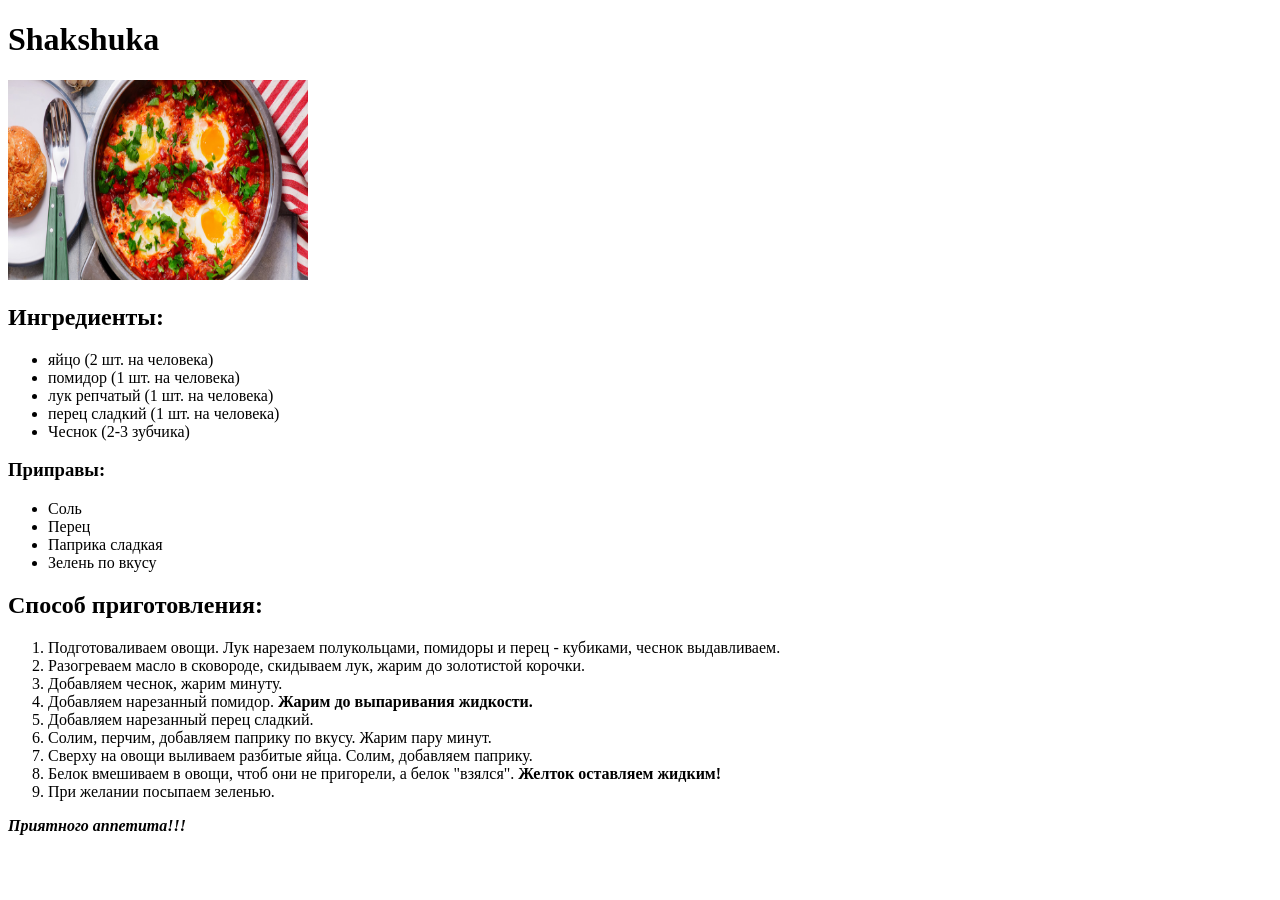
<file: HW_01/index.html>
<!--Домашняя работа 3
1. Сделайте html версию вашей первой домашки
на маркдауне про рецепт яичницы
2. Создайте свой новый репозиторий на гитхабе
3. Сделайте коммит вашего проекта
4. Свяжите ваш локальный гит с репозиторием
на ГитХабе
5. Сделайте пуш вашего коммита на гитхаб
6.Поделитесь с Матвеем и Ильей ссылкой на ваш
репозиторий на гитхабе с ваше домашкой
-->
<!DOCTYPE html>
<html lang="en">
<head>
    <meta charset="utf-8">
    <meta name="viewport" content="width=device-width, initial-scale=1.0"/>
    <title>Shakshuka</title>
</head>
<body>
<h1>Shakshuka</h1>
<img src="images/shakshuka.jpg" alt="shakshuka" width="300" height="200">

<h2>Ингредиенты:</h2>
<ul>
    <li>яйцо (2 шт. на человека)</li>
    <li>помидор (1 шт. на человека)</li>
    <li>лук репчатый (1 шт. на человека)</li>
    <li>перец сладкий (1 шт. на человека)</li>
    <li>Чеснок (2-3 зубчика)</li>
</ul>
<h3>Приправы:</h3>
<ul>
    <li>Соль</li>
    <li>Перец</li>
    <li>Паприка сладкая</li>
    <li>Зелень по вкусу</li>
</ul>
<h2>Способ приготовления:</h2>
<ol>
    <li>Подготоваливаем овощи. Лук нарезаем полукольцами, помидоры и перец - кубиками, чеснок выдавливаем.</li>
    <li>Разогреваем масло в сковороде, скидываем лук, жарим до золотистой корочки.</li>
    <li>Добавляем чеснок, жарим минуту.</li>
    <li>Добавляем нарезанный помидор.<b> Жарим до выпаривания жидкости.</b></li>
    <li>Добавляем нарезанный перец сладкий.</li>
    <li>Солим, перчим, добавляем паприку по вкусу. Жарим пару минут.</li>
    <li>Сверху на овощи выливаем разбитые яйца. Солим, добавляем паприку.</li>
    <li>Белок вмешиваем в овощи, чтоб они не пригорели, а белок "взялся".<b> Желток оставляем жидким!</b></li>
    <li>При желании посыпаем зеленью.</li>
</ol>
<b><i>Приятного аппетита!!!</i></b>

</body></html>
</file>
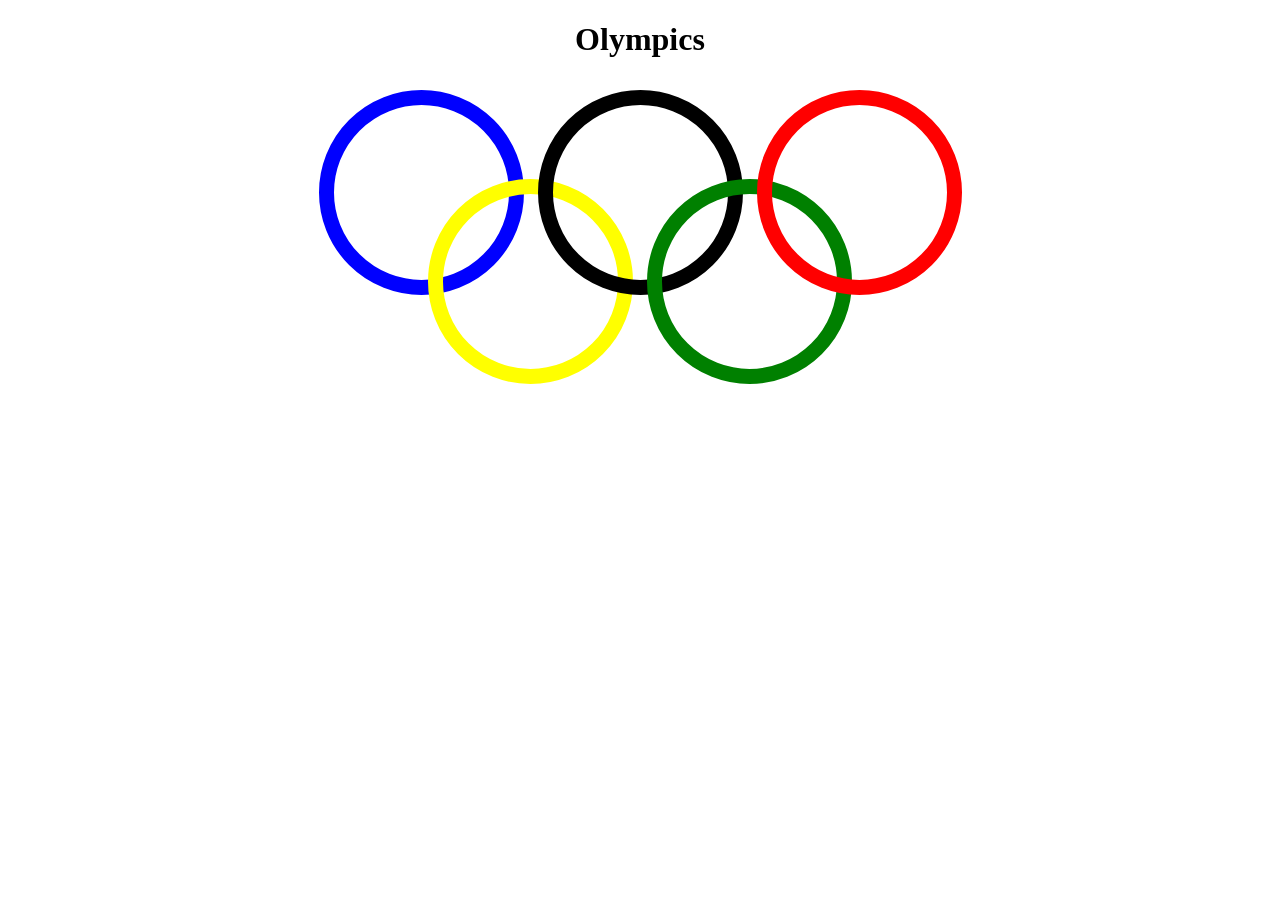
<file: HW_04/src/index.html>
<!--HW_04_TEXT-->
<!--Нарисуйте пять разноцветных  олимпийских-->
<!--колец: три в один ряд , два внизу, без наложения-->
<!--HW_06_TEXT-->
<!--1. Нарисуйте перекрывающиеся олимпийские кольца, как на флаге.-->
<!DOCTYPE html>
<html lang="en">
<head>
    <meta charset="UTF-8">
    <meta name="viewport" content="width=device-width, initial-scale=1.0">
    <link rel="stylesheet" href="../css/style.css">
    <title>Olympic rings</title>
</head>
<body>
<h1>Olympics</h1>
<div class="row">
<div class="circle c1"></div>
<div class="circle c2"></div>
<div class="circle c3"></div>
</div>
<div class="row">
<div class="circle c4"></div>
<div class="circle c5"></div>
</div>




</body>
</html>
</file>
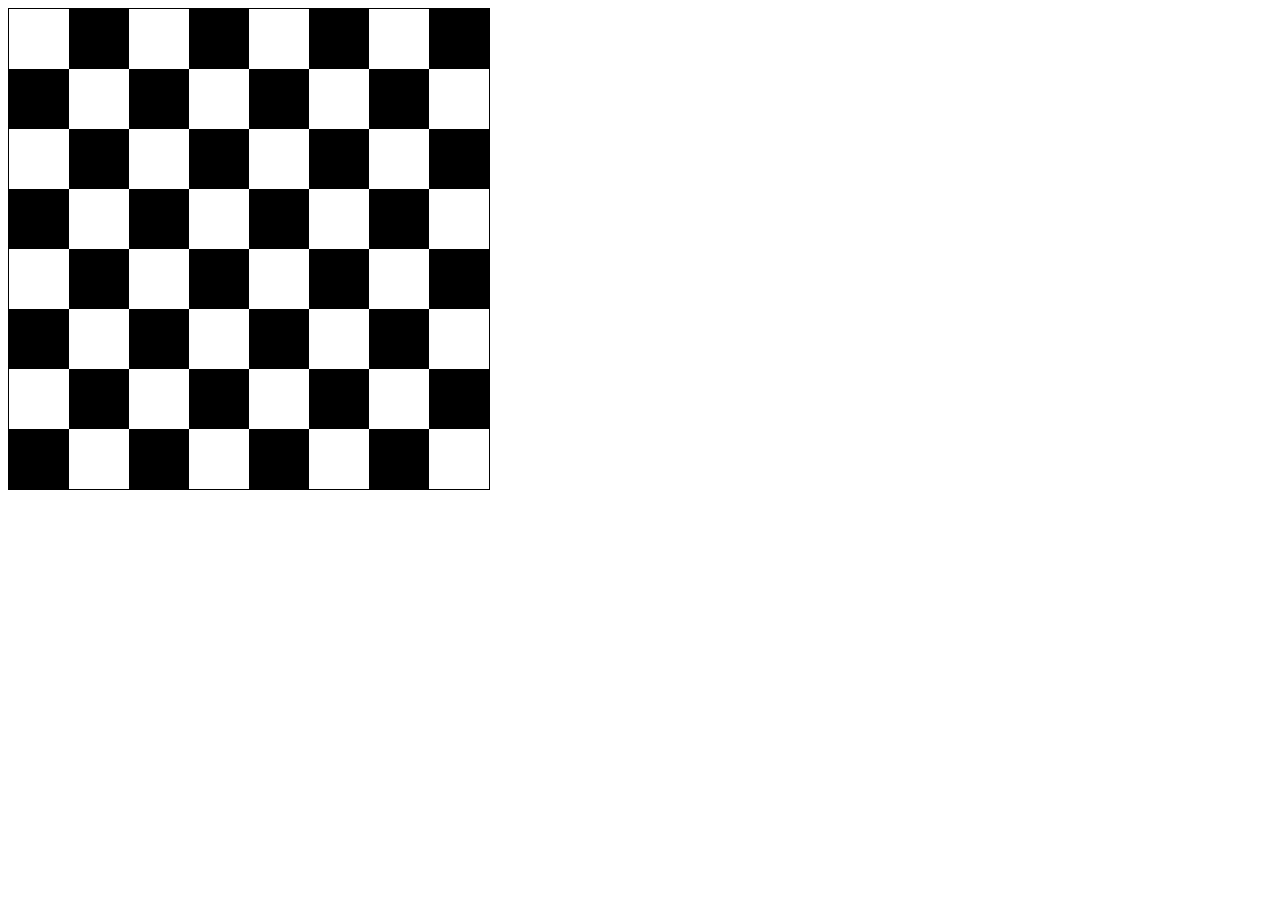
<file: HW_04/src/chessboard.html>
<!--Сделайте шахматную доску без цифр и букв-->
<!DOCTYPE html>
<html lang="en">
<head>
    <meta charset="UTF-8">
    <meta name="viewport" content="width=device-width, initial-scale=1.0">
    <link rel="stylesheet" href="../css/chessboard.css">
    <title>Chessboard</title>
</head>
<body>
<div class="chessboard"></div>
<!--<div class="header">-->
<!--    <h1>Chessboard</h1>-->
<!--</div>-->
<!--<table>-->
<!--    <tr>-->
<!--        <td></td>-->
<!--        <td></td>-->
<!--        <td></td>-->
<!--        <td></td>-->
<!--        <td></td>-->
<!--        <td></td>-->
<!--        <td></td>-->
<!--        <td></td>-->
<!--    </tr>-->
<!--    <tr>-->
<!--        <td></td>-->
<!--        <td></td>-->
<!--        <td></td>-->
<!--        <td></td>-->
<!--        <td></td>-->
<!--        <td></td>-->
<!--        <td></td>-->
<!--        <td></td>-->
<!--    </tr>-->
<!--    <tr>-->
<!--        <td></td>-->
<!--        <td></td>-->
<!--        <td></td>-->
<!--        <td></td>-->
<!--        <td></td>-->
<!--        <td></td>-->
<!--        <td></td>-->
<!--        <td></td>-->
<!--    </tr>-->
<!--    <tr>-->
<!--        <td></td>-->
<!--        <td></td>-->
<!--        <td></td>-->
<!--        <td></td>-->
<!--        <td></td>-->
<!--        <td></td>-->
<!--        <td></td>-->
<!--        <td></td>-->
<!--    </tr>-->
<!--    <tr>-->
<!--        <td></td>-->
<!--        <td></td>-->
<!--        <td></td>-->
<!--        <td></td>-->
<!--        <td></td>-->
<!--        <td></td>-->
<!--        <td></td>-->
<!--        <td></td>-->
<!--    </tr>-->
<!--    <tr>-->
<!--        <td></td>-->
<!--        <td></td>-->
<!--        <td></td>-->
<!--        <td></td>-->
<!--        <td></td>-->
<!--        <td></td>-->
<!--        <td></td>-->
<!--        <td></td>-->
<!--    </tr>-->
<!--    <tr>-->
<!--        <td></td>-->
<!--        <td></td>-->
<!--        <td></td>-->
<!--        <td></td>-->
<!--        <td></td>-->
<!--        <td></td>-->
<!--        <td></td>-->
<!--        <td></td>-->
<!--    </tr>-->
<!--    <tr>-->
<!--        <td></td>-->
<!--        <td></td>-->
<!--        <td></td>-->
<!--        <td></td>-->
<!--        <td></td>-->
<!--        <td></td>-->
<!--        <td></td>-->
<!--        <td></td>-->
<!--    </tr>-->
<!--</table>-->
<!--<div class="main">-->
<!--    <table>-->
<!--        <tr class="white">-->
<!--            <td class="cub_1"></td>-->
<!--            <td class="cub_2"></td>-->
<!--            <td class="cub_3"></td>-->
<!--            <td class="cub_4"></td>-->
<!--            <td class="cub_5"></td>-->
<!--            <td class="cub_6"></td>-->
<!--            <td class="cub_7"></td>-->
<!--            <td class="cub_8"></td>-->
<!--        </tr>-->
<!--        <tr class="black">-->
<!--            <td class="c_1"></td>-->
<!--            <td class="c_2"></td>-->
<!--            <td class="c_3"></td>-->
<!--            <td class="c_4"></td>-->
<!--            <td class="c_5"></td>-->
<!--            <td class="c_6"></td>-->
<!--            <td class="c_7"></td>-->
<!--            <td class="c_8"></td>-->
<!--        </tr>-->
<!--        <tr class="white">-->
<!--            <td class="cub_1"></td>-->
<!--            <td class="cub_2"></td>-->
<!--            <td class="cub_3"></td>-->
<!--            <td class="cub_4"></td>-->
<!--            <td class="cub_5"></td>-->
<!--            <td class="cub_6"></td>-->
<!--            <td class="cub_7"></td>-->
<!--            <td class="cub_8"></td>-->
<!--        </tr>-->
<!--        <tr class="black">-->
<!--            <td class="c_1"></td>-->
<!--            <td class="c_2"></td>-->
<!--            <td class="c_3"></td>-->
<!--            <td class="c_4"></td>-->
<!--            <td class="c_5"></td>-->
<!--            <td class="c_6"></td>-->
<!--            <td class="c_7"></td>-->
<!--            <td class="c_8"></td>-->
<!--        </tr>-->
<!--        <tr class="white">-->
<!--            <td class="cub_1"></td>-->
<!--            <td class="cub_2"></td>-->
<!--            <td class="cub_3"></td>-->
<!--            <td class="cub_4"></td>-->
<!--            <td class="cub_5"></td>-->
<!--            <td class="cub_6"></td>-->
<!--            <td class="cub_7"></td>-->
<!--            <td class="cub_8"></td>-->
<!--        </tr>-->
<!--        <tr class="black">-->
<!--            <td class="c_1"></td>-->
<!--            <td class="c_2"></td>-->
<!--            <td class="c_3"></td>-->
<!--            <td class="c_4"></td>-->
<!--            <td class="c_5"></td>-->
<!--            <td class="c_6"></td>-->
<!--            <td class="c_7"></td>-->
<!--            <td class="c_8"></td>-->
<!--        </tr>-->
<!--        <tr class="white">-->
<!--            <td class="cub_1"></td>-->
<!--            <td class="cub_2"></td>-->
<!--            <td class="cub_3"></td>-->
<!--            <td class="cub_4"></td>-->
<!--            <td class="cub_5"></td>-->
<!--            <td class="cub_6"></td>-->
<!--            <td class="cub_7"></td>-->
<!--            <td class="cub_8"></td>-->
<!--        </tr>-->
<!--        <tr class="black">-->
<!--            <td class="c_1"></td>-->
<!--            <td class="c_2"></td>-->
<!--            <td class="c_3"></td>-->
<!--            <td class="c_4"></td>-->
<!--            <td class="c_5"></td>-->
<!--            <td class="c_6"></td>-->
<!--            <td class="c_7"></td>-->
<!--            <td class="c_8"></td>-->
<!--        </tr>-->


<!--    </table>-->
<!--</div>-->

</body>
</html>
</file>
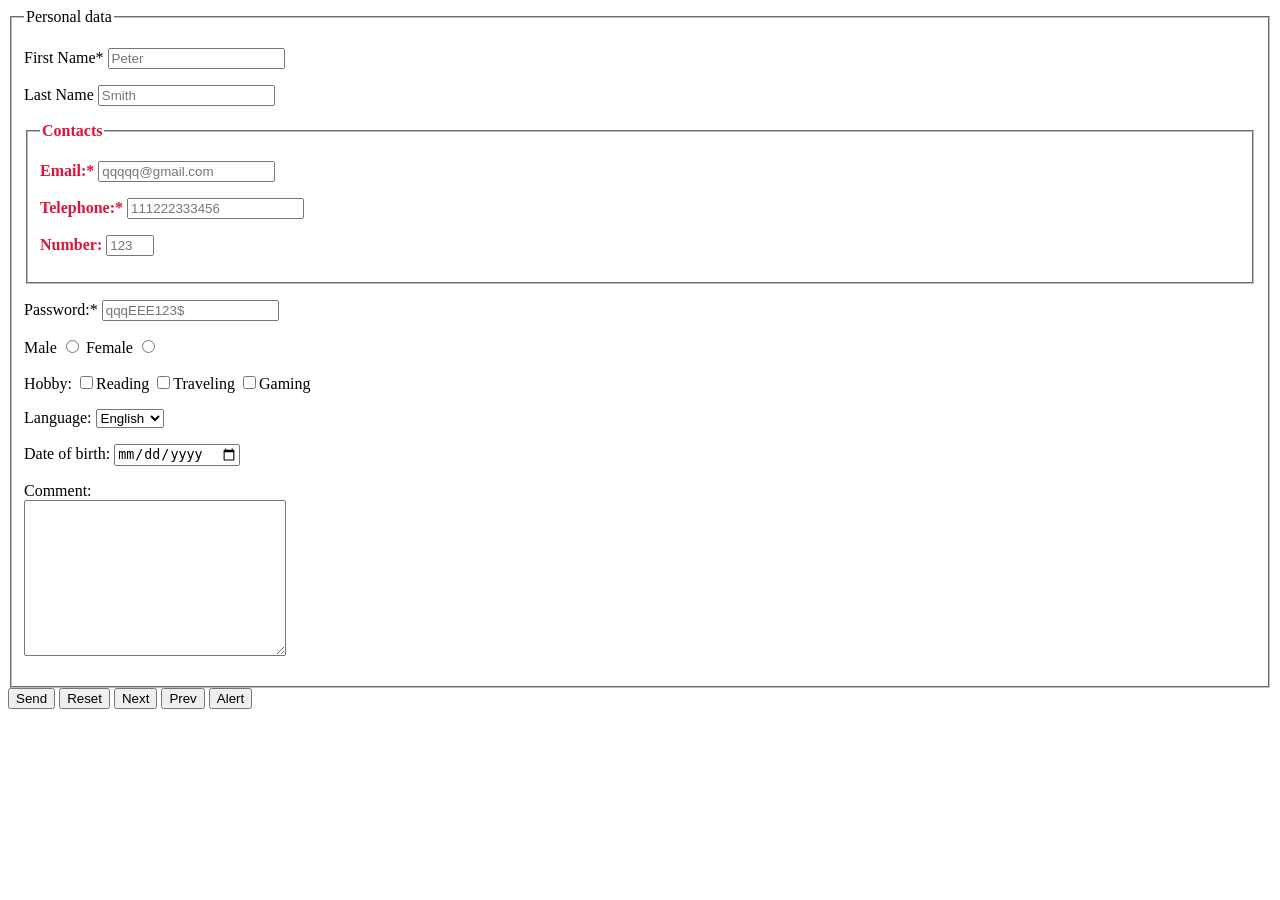
<file: HW_04/src/indexForm.html>
<!DOCTYPE html>
<html lang = "en">
<head>
  <meta charset = "UTF-8">
	<meta name = "viewport"
		  content = "width=device-width, initial-scale=1.0">
	<link rel = "stylesheet" href = "../css/styleForm.css">
  <title>Form</title>
</head>
<body>
<form action = "#" method = "get">
	<fieldset id="fieldset">
		<legend>Personal data</legend>
		<p>
			<label for = "fName">First Name*</label>
			<input id = "fName"
				   type = "text"
				   name = "firstName"
				   placeholder = "Peter"
				   required>
		</p>
		<p>
			<label>Last Name
			    <input type = "text"
					   name = "lastName"
					   placeholder = "Smith">
			</label>
		</p>
		<fieldset id = "fieldset2">
			<legend>Contacts</legend>
		    <p>
		        <label>Email:*
			        <input type = "email" name = "email" placeholder = "qqqqq@gmail.com"
					   required>
			    </label>
		    </p>
		    <p>
		        <label>Telephone:*
			        <input type = "tel"
					   name = "telephone"
					   placeholder = "111222333456"
					   required>
			    </label>
		    </p>
			<p>
		        <label>Number:
			        <input type = "number"
						   name = "num"
						   placeholder = "123" min="5" max="25" step="3"
						   required>
			    </label>
		    </p>
		</fieldset>
		<p>
			<label>Password:*
				<input type = "password"
					   name = "password"
					   placeholder = "qqqEEE123$"
					   required>
			</label>
		</p>
		<p>
			<label>Male
				<input type = "radio"
					   name = "gender"
					   value = "male">
			</label>
			<label>Female
				<input type = "radio"
					   name = "gender"
					   value = "female">
			</label>
		</p>
		<p>Hobby:
			<label>
				<input type = "checkbox"
					   name = "hobby"
					   value = "reading">Reading
			</label>
			<label>
				<input type = "checkbox"
					   name = "hobby"
					   value = "traveling">Traveling
			</label>
			<label>
				<input type = "checkbox"
					   name = "hobby"
					   value = "gaming">Gaming
			</label>
		</p>
		<p>
			<label>Language:
				<select name = "lang"
						id = "lang1">
					<option value = "en">English</option>
					<option value = "ar">Arabic</option>
					<option value = "he">Hebrew</option>
				</select>
			</label>
		</p>
		<p>
			<label>Date of birth:
				<input type = "date"
					   name = "birthdate"
					   id = "dob">
			</label>
		</p>
	<p>
		<label>Comment:
			<br>
			<textarea name = "comment"
					  id = "cmt"
					  cols = "30"
					  rows = "10"
					  maxlength = "250"
					  minlength = "10"
					  required></textarea>
		</label>
	</p>
	
		
	</fieldset>
	<button type = "submit">Send</button>
	<button type = "reset">Reset</button>
	<button type = "button">Next</button>
	<button type = "button">Prev</button>
	<button type = "button"
			onclick = "alert('Alarm-Alarm!!!')">Alert</button>
</form>

</body>
</html>
</file>
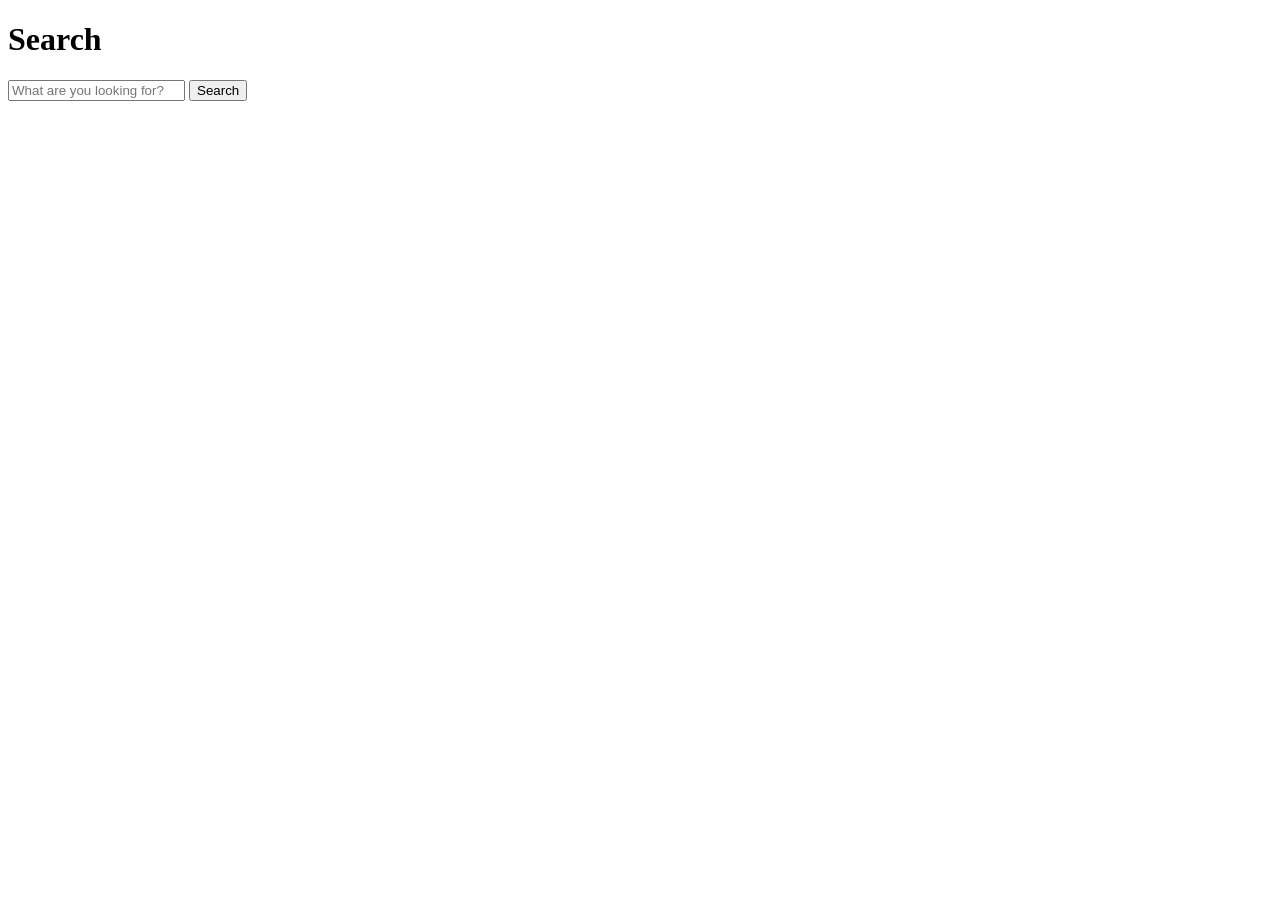
<file: HW_04/src/indexForm_HW_9.html>
<!DOCTYPE html>
<html lang = "en">
<head>
  <meta charset = "UTF-8">
	<meta name = "viewport"
		  content = "width=device-width, initial-scale=1.0">
	
  <title>Form_HW_09_Search</title>
</head>
<header>
	<h1>Search</h1>
</header>
<body>
    <form action = "https://www.google.com/search" method = "get">
	    <input type = "text" name = "q" placeholder = "What are you looking for?">
	    <button type = "submit">Search</button>
    </form>


</body>
</html>
</file>
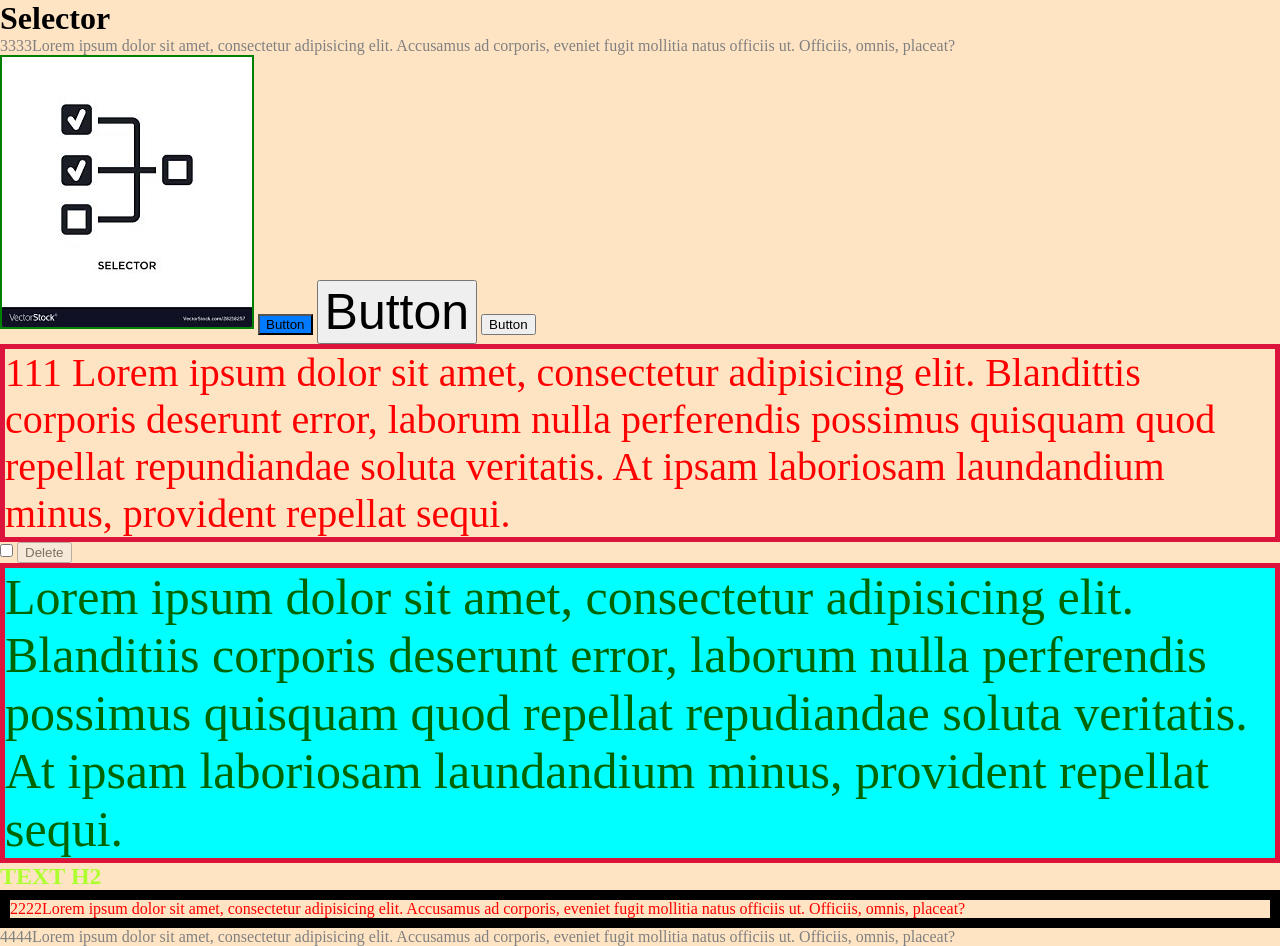
<file: HW_04/src/indexSelector.html>
<!DOCTYPE html>
<html lang = "en">
<head>
  <meta charset = "UTF-8">
	<meta name = "viewport" content = "width=device-width, initial-scale=1.0">
	<link rel = "stylesheet" href = "../css/styleSelector.css">
  <title>Selector</title>
</head>
<body>
<h1>Selector</h1>
<p>3333Lorem ipsum dolor sit amet, consectetur adipisicing elit. Accusamus ad corporis, eveniet fugit mollitia natus officiis ut. Officiis, omnis, placeat?
		</p>
<img src = "../img/Selector.jpg" alt = "img">
<button class = "btn-primary">Button</button>
	<button class = "Big">Button</button>
	<button>Button</button>
<div class = "container">
	<p id = "p1">111 Lorem ipsum dolor sit amet, consectetur adipisicing elit. Blandittis corporis deserunt error,
		laborum nulla perferendis possimus quisquam quod repellat repundiandae soluta veritatis.
		At ipsam laboriosam laundandium minus, provident repellat sequi.
	</p>
	<input type = "checkbox" class="checkbox-trigger">
	<button class = "btn-delete">Delete</button>
	<p class = "Big Green">Lorem ipsum dolor sit amet, consectetur adipisicing elit. Blanditiis corporis deserunt error,
		laborum nulla perferendis possimus quisquam quod repellat repudiandae soluta veritatis.
		At ipsam laboriosam laundandium minus, provident repellat sequi.
	</p>
		<h2 class = "Green">Text H2</h2>
	<div>
		<p>2222Lorem ipsum dolor sit amet, consectetur adipisicing elit. Accusamus ad corporis, eveniet fugit mollitia natus officiis ut. Officiis, omnis, placeat?</p>
	</div>
	
</div>
<p>4444Lorem ipsum dolor sit amet, consectetur adipisicing elit. Accusamus ad corporis, eveniet fugit mollitia natus officiis ut. Officiis, omnis, placeat?
</p>

</body>
</html>
</file>
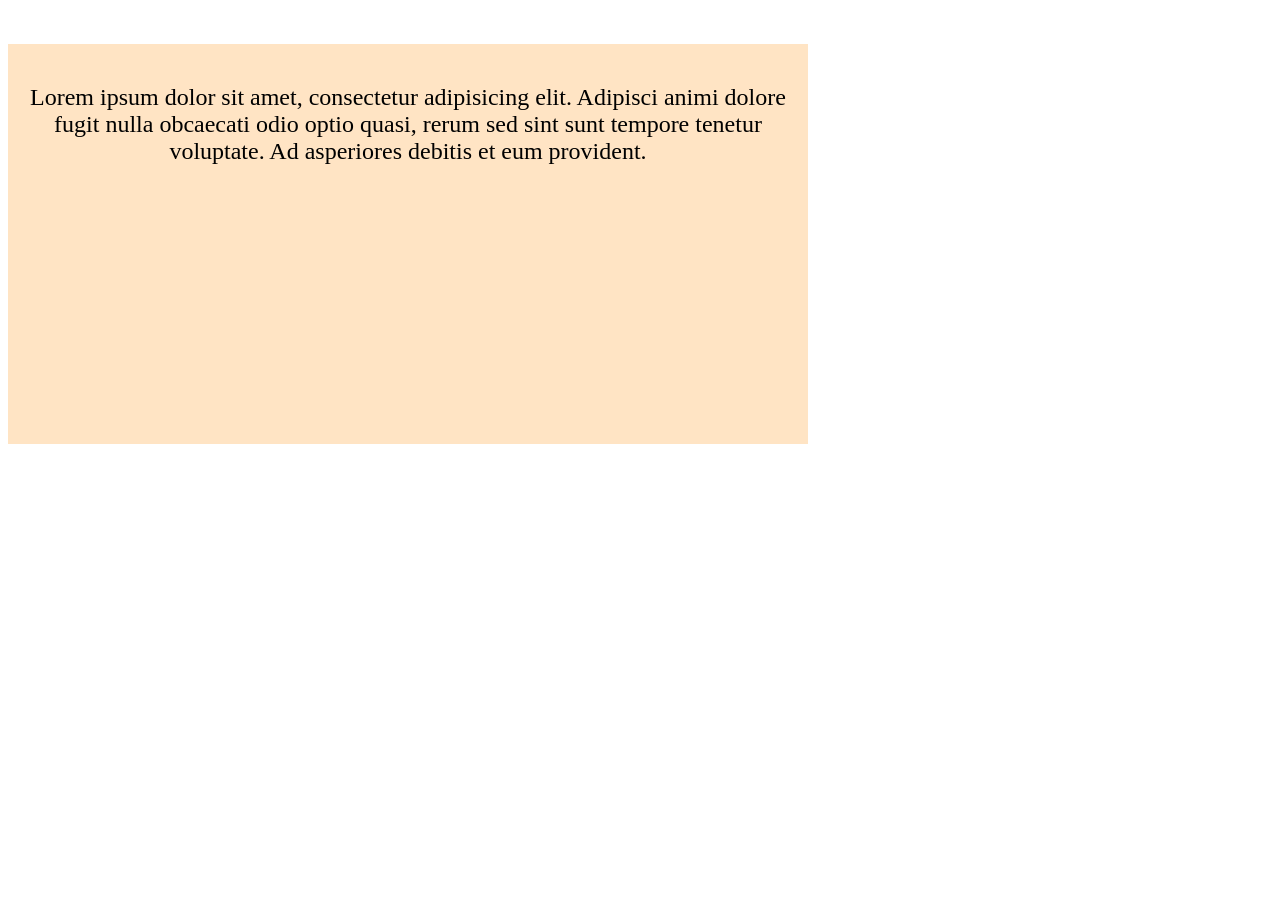
<file: HW_04/src/indexSize.html>
<!DOCTYPE html>
<html lang="en">
<head>
    <meta charset="UTF-8">
    <meta name="viewport" content="width=device-width, initial-scale=1.0">
    <link rel="stylesheet" href="../css/styleSize.css">
    <title>Size</title>
</head>
<body>
<div class="div1">
    <p>Lorem ipsum dolor sit amet, consectetur adipisicing elit. Adipisci animi dolore fugit nulla obcaecati odio optio quasi, rerum sed sint sunt tempore tenetur voluptate. Ad asperiores debitis et eum provident.</p>
</div>

</body>
</html>
</file>
<file: HW_04/css/style.css>
body {
    margin: 0;
}
.circle {
    border: 15px solid;
    border-radius: 500px;
    margin: 10px;
    display: inline-block;
    width: 175px;
    height: 175px;
    position: relative;
    

}

.row {
    text-align: center;

}

.c1 {
    border-color: blue;
    margin-right: 5px;
    margin-bottom: -70px;
    z-index: 10;
}

.c2 {
    border-color: black;
    margin-right: 5px;
    margin-left: 5px;
    margin-bottom: -70px;
    z-index: 30;

}

.c3 {
    border-color: red;
    margin-left: 5px;
    margin-bottom: -70px;
    z-index: 50;

}

.c4 {
    border-color: yellow;
    margin-right: 5px;
    margin-top: -50px;
    z-index: 20;
}

.c5 {
    border-color: green;
    margin-left: 5px;
    margin-top: -50px;
    z-index: 40;
}

h1 {
    text-align: center
}
</file>
<file: HW_04/css/chessboard.css>
/*variant 2 from Matvey*/
.chessboard {
    width: 480px;
    height: 480px;
    background-image: conic-gradient(black 25%, white 25% 50%, black 50% 75%, white 75% 100%);
    background-position: 0 0;
    background-size: 120px 120px;
    border: 1px solid black;
}
/*variant from Matvey*/
/*.header {*/
/*    text-align: center;*/
/*}*/
/*table{*/
/*    border-collapse: collapse;*/
/*    border: 1px solid black;*/
/*}*/
/*td {*/
/*    width: 50px;*/
/*    height: 50px;*/
/*}*/

/*tr:nth-child(odd) td:nth-child(even), tr:nth-child(even) td:nth-child(odd) {background-color: black;}*/
/*!*moy variant*!*/
/*.main {*/
/*    text-align: center;*/
/*}*/

/*table {*/
/*    border-collapse: collapse;*/
/*    margin: 0 auto;*/
/*}*/
/*td{*/
/*    border: 1px solid black;*/
/*       width: 50px;*/
/*    height: 50px;*/
/*}*/

/*.white .cub_1 {*/

/*background-color: white;*/
/*}*/
/*.white .cub_2 {*/
/*background-color: black;*/

/*}*/
/*.white .cub_3 {*/
/*    background-color: white;*/
/*}*/
/*.white .cub_4 {*/
/*    background-color: black;*/
/*}*/
/*.white .cub_5 {*/
/*    background-color: white;*/
/*}*/
/*.white .cub_6 {*/
/*    background-color: black;*/
/*}*/
/*.white .cub_7 {*/
/*    background-color: white;*/
/*}*/
/*.white .cub_8 {*/
/*    background-color: black;*/
/*}*/
/*.black .c_1 {*/
/*    background-color: black;*/
/*}*/
/*.black .c_2 {*/
/*    background-color: white;*/
/*}*/
/*.black .c_3 {*/
/*    background-color: black;*/
/*}*/
/*.black .c_4 {*/
/*    background-color: white;*/
/*}*/
/*.black .c_5 {*/
/*    background-color: black;*/
/*}*/
/*.black .c_6 {*/
/*    background-color: white;*/
/*}*/
/*.black .c_7 {*/
/*    background-color: black;*/
/*}*/
/*.black .c_8 {*/
/*    background-color: white;*/
/*}*/
</file>
<file: HW_04/css/styleForm.css>
#fieldset2 {
    color: crimson;
    font-weight: bold;
}


/*
Сделайте HTML файл с формой, в которой нужно ввести в текстовом поле
текст вашего запроса, который  при нажатии на кнопку Submit/Запросить будет передаваться Гуглу
и там обрабатываться/запрашиваться (Экшн будет не заглушка(подсказка))
Поменяйте action  и вместо заглушки поставьте актуальный адрес поисковика
и посмотрите как правильно передать в него параметр запроса.
 */
</file>
<file: HW_04/css/styleSelector.css>
body {
    background-color: bisque;
}

* {
    box-sizing: border-box;
    margin: 0;
}

.Green {
    color: darkgreen;
}

#p1 {
    font-size: 40px;
}

.Big {
    font-size: 50px;
}

.container h2 {
    text-transform: uppercase;
    color: greenyellow;
}

#p1 + p {
    font-weight: 900;
}

.container p {
    border: 10px solid black;
}

.container > p {
    border: 5px solid crimson;
}

.Big.Green {
    background-color: cyan;

}

/*HW_08_text
В справочнике по селекторам CSS внимательно ознакомитесь с
пунктами 1-5 (остальные пока нам не нужны).
Приведите примеры html файла и изменения свойства его
элементов с помощью селекторов нижеуказанных типов:

1. Вложенный селектор (через пробел) — выберет ВСЕ элементы B внутри A, неважно как глубоко
div p {
	color: red;  Выберет любые <p> внутри <div>
	}

2. Общий соседний селектор (через ~) — выберет ВСЕ элементы B, которые идут после A на одном уровне
h1 ~ p {
	color: gray; Все абзацы ниже h1 в этом же контейнере
	}

3. Просто по наличию атрибута
img[alt] {
	border: 2px solid green;   Подсветит картинки, у которых заполнен alt

4. Выбрать только теги button, у которых ЕСТЬ класс .btn-primary
button.btn-primary {
	background-color: #007bff;
	}


5. Общий соседний селектор (через ~)
  Выберет ВСЕ кнопки .btn-delete, которые идут после чекбокса .checkbox-trigger на одном уровне
.checkbox-trigger ~ .btn-delete {
	opacity: 0.5;
	}

 */

div p {
    color: red;
}
h1 ~ p {
    color: grey;
}

img[alt] {
    border: 2px solid green;
}

button.btn-primary {
    background-color: #007bff;
}

.checkbox-trigger ~ .btn-delete {
    opacity: 0.5;
}
</file>
<file: HW_04/css/styleSize.css>
.div1 {
    display: inline-block;
    /*width: 80vw;*/
    max-width: 800px;
    min-width: 400px;
    height: 400px;
    background-color: bisque;
    font-size: 24px;
    text-align: center;
    margin: 36px auto;
}

p {
    /*margin: 10%;*/
    /*font-size: 36px;*/
    /*font-size: 200%;*/
    font-size: 1em;
    /*padding: 1em;*/
    padding: 1rem;
}

/*body {*/
/*    text-align: center;*/
/*}*/
</file>
